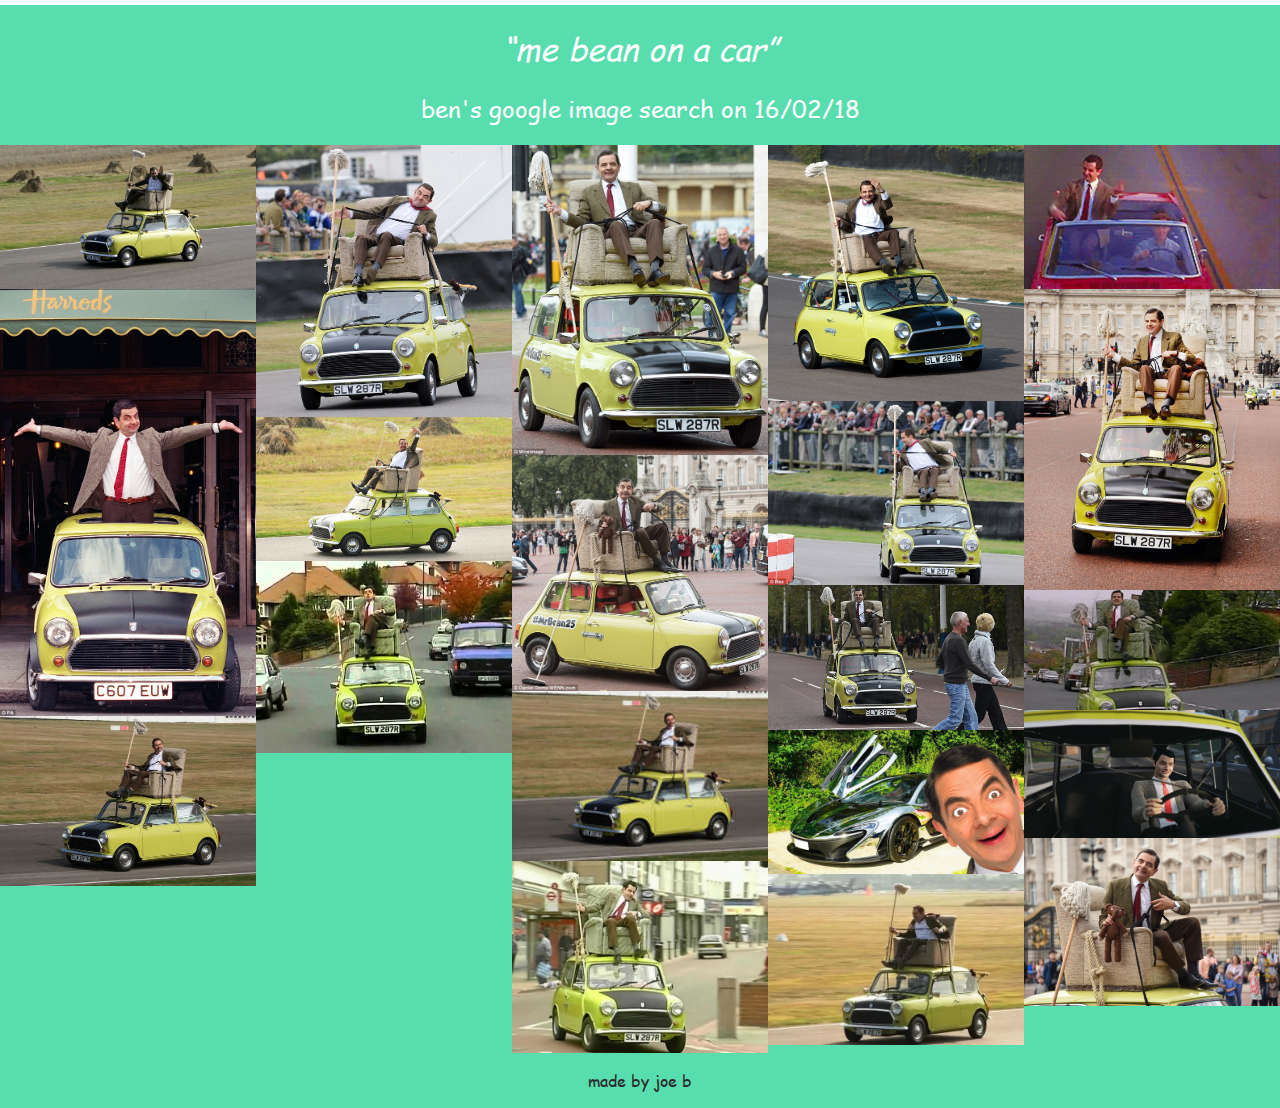
<file: index.html>
<!DOCTYPE html>
<html lang="en" >

<head>
  <meta charset="UTF-8">
  <meta name="viewport" content="width=device-width, initial-scale=1">
    
  <title>me bean on a car</title>
  <meta name="description" content="mebeanonacar.com provides the best photos of mr bean interacting with cars. why 'me bean'? ask ben">
  <meta name="keywords" content="mebeanonacar, me bean on a car, mrbeanonacar, mr bean on a car, mebeanonacar.com, mrbeanonacar.com, bean, me, me bean, mr, mr bean, super car, super cars, car, cars, on a car, sitting on a car">
  <meta name="author" content="Me Bean">
  <link rel="stylesheet" href="css/style.css">
  <link rel="apple-touch-icon" sizes="57x57" href="/apple-icon-57x57.png">
  <link rel="apple-touch-icon" sizes="60x60" href="/apple-icon-60x60.png">
  <link rel="apple-touch-icon" sizes="72x72" href="/apple-icon-72x72.png">
  <link rel="apple-touch-icon" sizes="76x76" href="/apple-icon-76x76.png">
  <link rel="apple-touch-icon" sizes="114x114" href="/apple-icon-114x114.png">
  <link rel="apple-touch-icon" sizes="120x120" href="/apple-icon-120x120.png">
  <link rel="apple-touch-icon" sizes="144x144" href="/apple-icon-144x144.png">
  <link rel="apple-touch-icon" sizes="152x152" href="/apple-icon-152x152.png">
  <link rel="apple-touch-icon" sizes="180x180" href="/apple-icon-180x180.png">
  <link rel="icon" type="image/png" sizes="192x192"  href="/android-icon-192x192.png">
  <link rel="icon" type="image/png" sizes="32x32" href="/favicon-32x32.png">
  <link rel="icon" type="image/png" sizes="96x96" href="/favicon-96x96.png">
  <link rel="icon" type="image/png" sizes="16x16" href="/favicon-16x16.png">
  <link rel="manifest" href="/manifest.json">
  <meta name="google-site-verification" content="j7WMHNWt3aTaWtTZfL5AXtxVwtjRZ8lBU3Aj4u2MKpg" />
<meta name="msapplication-TileColor" content="#ffffff">
<meta name="msapplication-TileImage" content="/ms-icon-144x144.png">
<meta name="theme-color" content="#ffffff">
</head>

<body>

<h1><i>“me bean on a car”</i></h1>
<h2>ben's google image search on 16/02/18</h2>
<section id="photos">
<img src="1353399351126836145-1.jpg" alt="Mr Bean sits on a small chair that is attached to the roof of his green car that is speeding down a road next to some grass. Two straps are seen attached to the driving wheel. He waves with one hand and holds a mop in the other." title="Mr Bean sits on a small chair that is attached to the roof of his green car that is speeding down a road next to some grass. Two straps are seen attached to the driving wheel. He waves with one hand and holds a mop in the other."/>
<img src="2BF7011D00000578-3222270-image-a-179_1441364706968.jpg" alt="Close-up of Mr Bean popping out of a hole in the roof of his green car while holding his hands out. He is wearing a brown blazer, red tie, white shirt and black trousers." title="Close-up of Mr Bean popping out of a hole in the roof of his green car while holding his hands out. He is wearing a brown blazer, red tie, white shirt and black trousers."/>
<img src="8dc61e78e58c4f8e28dfd7ec67525af1--movie-cars-tv-movie.jpg" alt="Mr Bean sits on a small chair that is attached to the roof of his green car that is speeding down a road next to some grass. Two straps are seen attached to the driving wheel. He has a hold of one strap with one hand and holds a mop in the other." title="Mr Bean sits on a small chair that is attached to the roof of his green car that is speeding down a road next to some grass. Two straps are seen attached to the driving wheel. He has a hold of one strap with one hand and holds a mop in the other."/>
<img src="yDJKO4c.jpg" alt="Mr. Bean is sitting on a chair that is placed on top of his green car. Using both hands he vigorously pulls straps that are attached to the steering wheel in order to turn a corner. He has a very worried facial expression." title="Mr. Bean is sitting on a chair that is placed on top of his green car. Using both hands he vigorously pulls straps that are attached to the steering wheel in order to turn a corner. He has a very worried facial expression."/>
<img src="mr-bean-21.jpg" alt="Mr Bean sits on a small chair that is attached to the roof of his green car that is speeding down a road next to some grass. Two straps are seen attached to the driving wheel. He has a hold of one strap with one hand and flaps his other hand in the air. He pulls a very strange face." title="Mr Bean sits on a small chair that is attached to the roof of his green car that is speeding down a road next to some grass. Two straps are seen attached to the driving wheel. He has a hold of one strap with one hand and flaps his other hand in the air. He pulls a very strange face."/>
<img src="hqdefault.jpg" alt="In a residential area, Mr Bean casually sits on the chair attached to the top of his green car. He is folding his legs as the car is in the middle of the road." title="In a residential area, Mr Bean casually sits on the chair attached to the top of his green car. He is folding his legs as the car is in the middle of the road."/>
<img src="e472a541302cd74e7a55adff8caa4434.jpg" alt="Mr Bean happily sits on the chair attached to the top of his green car. He holds a mop with his right hand and one of the straps attached to the steering wheel with the other." title="Mr Bean happily sits on the chair attached to the top of his green car. He holds a mop with his right hand and one of the straps attached to the steering wheel with the other."/>
<img src="2BF6E87000000578-0-image-m-160_1441363644400.jpg" alt="Outside of Buckingham Palace, Mr Bean sits on the chair that is attached to the roof of his green car. He holds a strap in one hand and a teddy bear with the other. The writing on his car reads 'Hashtag Mr Bean 25'." title="Outside of Buckingham Palace, Mr Bean sits on the chair that is attached to the roof of his green car. He holds a strap in one hand and a teddy bear with the other. The writing on his car reads 'Hashtag Mr Bean 25'."/>
<img src="47765881_mr_bean_mini_drive_car.jpg" alt="Mr Bean sits on a small chair that is attached to the roof of his green car that is speeding down a road next to some grass. Two straps are seen attached to the driving wheel. He has a hold of one strap with one hand and holds a mop in the other." title="Mr Bean sits on a small chair that is attached to the roof of his green car that is speeding down a road next to some grass. Two straps are seen attached to the driving wheel. He has a hold of one strap with one hand and holds a mop in the other."/>
<img src="med_1408891197_image.jpg" alt="In a commerical area, Mr Bean rapidly turns a corner while sitting on a chair attached to the roof of his green car while holding a mop with his right hand and a strap attached to the steering wheel with the other hand." title="In a commerical area, Mr Bean rapidly turns a corner while sitting on a chair attached to the roof of his green car while holding a mop with his right hand and a strap attached to the steering wheel with the other hand."/>
<img src="4LPdA4AuW5WMEBX12nRL6cMi.jpeg" alt="Mr Bean sits on a small chair that is attached to the roof of his green car that is speeding down a road next to some grass. Two straps are seen attached to the driving wheel. He waves with one hand and holds a mop in the other." title="Mr Bean sits on a small chair that is attached to the roof of his green car that is speeding down a road next to some grass. Two straps are seen attached to the driving wheel. He waves with one hand and holds a mop in the other."/>
<img src="article-0-067F41E4000005DC-810_634x455.jpg" alt="On a race-track, Mr Bean sits on a chair that is attached to the roof of his green car. He looks to his right while pulling a strap that is attached to the steering wheel. He holds a mop in addition to the strap in his right hand." title="On a race-track, Mr Bean sits on a chair that is attached to the roof of his green car. He looks to his right while pulling a strap that is attached to the steering wheel. He holds a mop in addition to the strap in his right hand."/>
<img src="SRxfAmq.jpg" alt="Mr Bean sits on a small chair that is attached to the roof of his green car. He holds a mop in his right hand while holding a strap that is attached to the steering wheel in the other. He looks disgusted as a man and a woman cross the road in front of him." title="Mr Bean sits on a small chair that is attached to the roof of his green car. He holds a mop in his right hand while holding a strap that is attached to the steering wheel in the other. He looks disgusted as a man and a woman cross the road in front of him."/>
<img src="maxresdefault.jpg" alt="An edited photo shows the face of a pleasantly surprised Mr Bean in the bottom right corner of a photo containing a black super car that has its right door open." title="An edited photo shows the face of a pleasantly surprised Mr Bean in the bottom right corner of a photo containing a black super car that has its right door open."/>
<img src="main-qimg-b559bd4c5a1e0a1311c9bfa4fa32fa16.png" alt="Going fast, Mr Bean sits on a chair that is attached to the roof of his green car. He holds the straps that are attached to the steering wheel of the car while holding a mop in his right hand. He leans forward as his hair is being blown back by the wind." title="Going fast, Mr Bean sits on a chair that is attached to the roof of his green car. He holds the straps that are attached to the steering wheel of the car while holding a mop in his right hand. He leans forward as his hair is being blown back by the wind."/>
<img src="giphy-facebook_s.jpg" alt="Mr Bean sits on a higher chair that is attached to a red convertible. The driver of the car smiles as Mr Bean waves at others." title="Mr Bean sits on a higher chair that is attached to a red convertible. The driver of the car smiles as Mr Bean waves at others."/>
<img src="nintchdbpict000186025382-e1492692310520.jpg" alt="Mr Bean sits on the chair that is attached to the roof of his green car. He holds a strap that is attached to the steering wheel with his left hand while holding a mop with the other." title="Mr Bean sits on the chair that is attached to the roof of his green car. He holds a strap that is attached to the steering wheel with his left hand while holding a mop with the other."/>
<img src="0231c1485f0b4c5e939ffebde4afea13.jpg" alt="On a residential street, Mr Bean casually sits on the chair attached to the top of his green car. He is folding his legs as the car is in the middle of the road. He also holds a mop in his right hand." title="On a residential street, Mr Bean casually sits on the chair attached to the top of his green car. He is folding his legs as the car is in the middle of the road. He also holds a mop in his right hand."/>
<img src="43fdeb-enb2016_12_18_07_33_52.jpg" alt="In a video game, a virtual Mr Bean sits inside of a green car and smiles as he holds the steering wheel." title="In a video game, a virtual Mr Bean sits inside of a green car and smiles as he holds the steering wheel."/>
<img src="mr-bean-celebrates-25th-anniversary-london.jpg" alt="Mr Bean smiles into the camera holding his teddy bear while he sits on a chair that is attached to the roof of his car." title="Mr Bean smiles into the camera holding his teddy bear while he sits on a chair that is attached to the roof of his car."/>
</section>
<p>made by joe b</p>
</body>
</html>
</file>
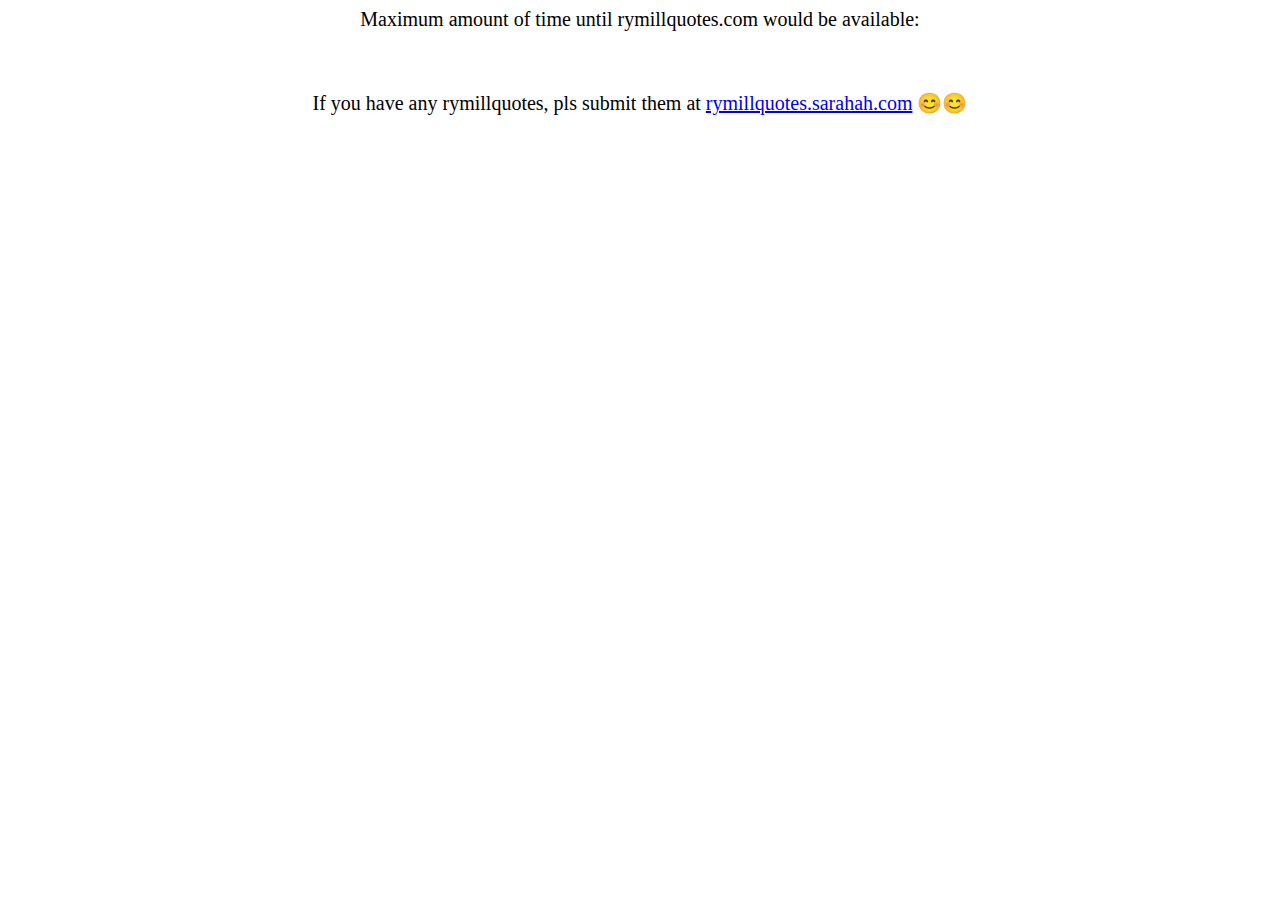
<file: secret/countdown/index.html>
<!DOCTYPE HTML>
<html>
<head>
<title>rymill quotes</title>
<meta charset='utf-8'>
<meta name="viewport" content="width=device-width, initial-scale=1">
<style>
p {
  text-align: center;
  font-size: 60px;
  margin-top:0px;
}
zaa {
    text-align: center;
    display: block;
    font-size: 20px;
 
}
</style>
</head>
<body>

<zaa>Maximum amount of time until rymillquotes.com would be available:</zaa>


<p id="demo"></p>


<script>
// Set the date we're counting down to
var countDownDate = new Date("Apr 12, 2018 20:30:59").getTime();

// Update the count down every 1 second
var x = setInterval(function() {

    // Get todays date and time
    var now = new Date().getTime();
    
    // Find the distance between now an the count down date
    var distance = countDownDate - now;
    
    // Time calculations for days, hours, minutes and seconds
    var days = Math.floor(distance / (1000 * 60 * 60 * 24));
    var hours = Math.floor((distance % (1000 * 60 * 60 * 24)) / (1000 * 60 * 60));
    var minutes = Math.floor((distance % (1000 * 60 * 60)) / (1000 * 60));
    var seconds = Math.floor((distance % (1000 * 60)) / 1000);
    
    // Output the result in an element with id="demo"
    document.getElementById("demo").innerHTML = minutes + "m " + seconds + "s ;)";
    
    // If the count down is over, write some text 
    if (distance < 0) {
        clearInterval(x);
        document.getElementById("demo").innerHTML = "countdown over";
    }
}, 1000);
</script>

<zaa>If you have any rymillquotes, pls submit them at <a href="http://RYMILLQUOTES.Sarahah.com">rymillquotes.sarahah.com</a> 😊😊</zaa>    
    
</body>
</html>
</file>
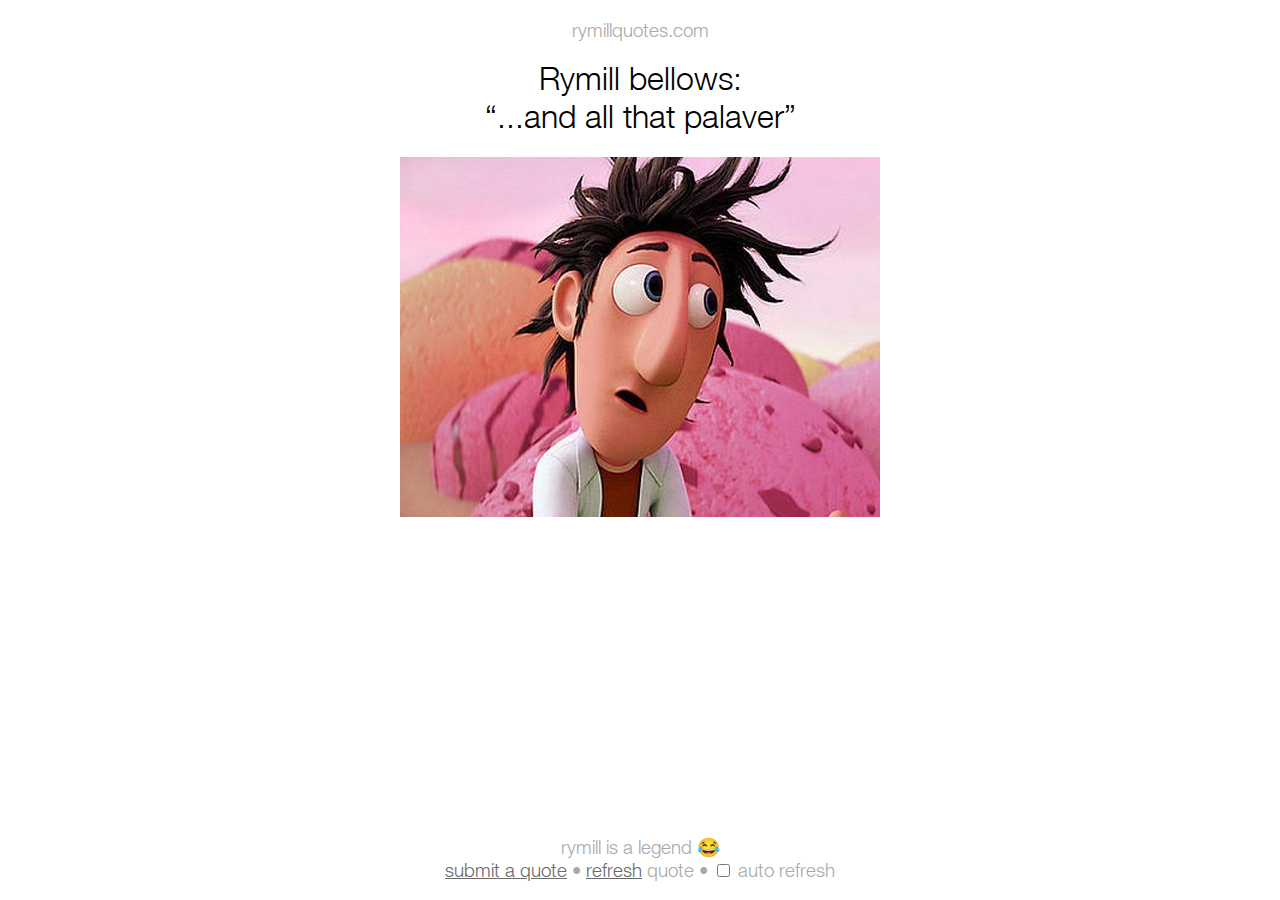
<file: secret/quotes.html>
<!DOCTYPE HTML>
<html>
<head>
<title>rymill quotes</title>
  <meta name="description" content="rymillquotes.com provides you with the latest and greatest rymill quotes. each time you refresh, you'll be given a new quote.">
  <meta name="keywords" content="rymill quotes, rymillquotes, rymillquotes.com, mr rymill quotes, mr rymill">
<link rel="stylesheet" href="style.css">
<meta charset='utf-8'>
<meta name="viewport" content="width=device-width, initial-scale=1">
<link rel="apple-touch-icon" sizes="57x57" href="favicons/apple-icon-57x57.png">
<link rel="apple-touch-icon" sizes="60x60" href="favicons/apple-icon-60x60.png">
<link rel="apple-touch-icon" sizes="72x72" href="favicons/apple-icon-72x72.png">
<link rel="apple-touch-icon" sizes="76x76" href="favicons/apple-icon-76x76.png">
<link rel="apple-touch-icon" sizes="114x114" href="favicons/apple-icon-114x114.png">
<link rel="apple-touch-icon" sizes="120x120" href="favicons/apple-icon-120x120.png">
<link rel="apple-touch-icon" sizes="144x144" href="favicons/apple-icon-144x144.png">
<link rel="apple-touch-icon" sizes="152x152" href="favicons/apple-icon-152x152.png">
<link rel="apple-touch-icon" sizes="180x180" href="favicons/apple-icon-180x180.png">
<link rel="icon" type="image/png" sizes="192x192"  href="favicons/android-icon-192x192.png">
<link rel="icon" type="image/png" sizes="32x32" href="favicons/favicon-32x32.png">
<link rel="icon" type="image/png" sizes="96x96" href="favicons/favicon-96x96.png">
<link rel="icon" type="image/png" sizes="16x16" href="favicons/favicon-16x16.png">
<link rel="manifest" href="manifest.json">
<meta name="msapplication-TileColor" content="#ffb6c1">
<meta name="msapplication-TileImage" content="favicons/ms-icon-144x144.png">
<meta name="theme-color" content="#ffb6c1">

</head>

<body>
   <noscript><p class="alert-box">In order to see the best Rymill quotes, javascript must be enabled in your browser. <a href="https://www.enable-javascript.com">Find out more.</a></p></noscript>
    <h3 id="titleText">rymillquotes.com</h3>
   <h1 id="rymillDisplay"><noscript>“<font color='red'><i>PHYSICALLY</i></font> turn javascript on”</noscript></h1>
    <img src="index.jpg" />    
    
    
    <div class="footer">
        <h3 id="titleText">rymill is a legend <lol id="emoji"></lol><noscript>👎</noscript><br /><a href="submit.html">submit a quote</a> • <a href="index.html">refresh</a> quote • <input type="checkbox" onclick="toggleAutoRefresh(this);" id="reloadCB"> auto refresh</h3>
    </div>
    

    <script src="quoteRymill.js"></script>
    <script src="autoRefresh.js"></script>
    <script>
    document.getElementById("rymillDisplay").innerHTML = 'Rymill ' + rymillSpeech[speechRandom] + ': <br />“' + rymillQuotes[rymillRandom] + '”';
    document.getElementById("emoji").innerHTML = emojis[emojiRandom];
    </script>
    
</body>
</html>
</file>
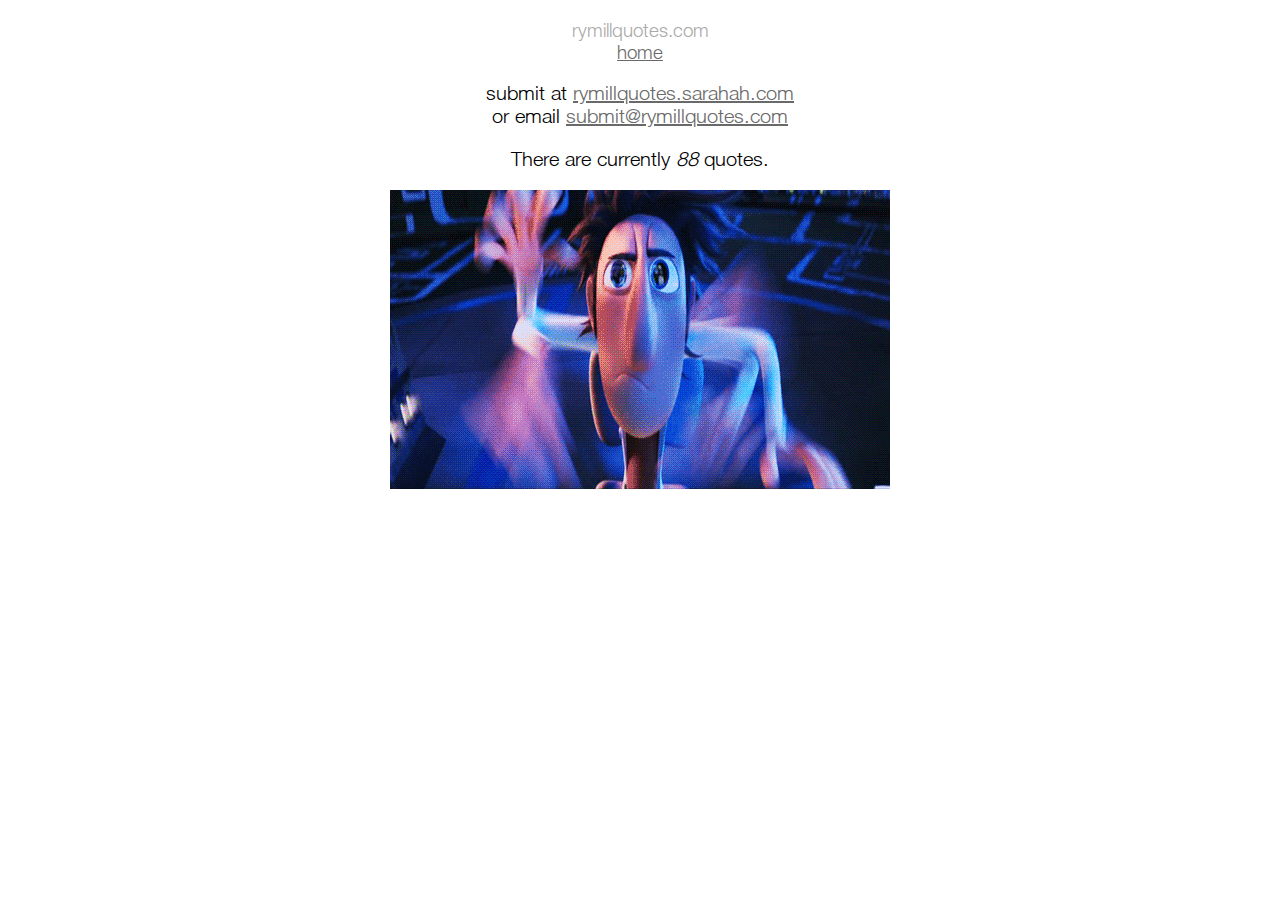
<file: secret/submit.html>
<!DOCTYPE HTML>
<html>
<head>
<title>rymill quotes: submit a quote</title>
  <meta name="description" content="rymillquotes.com provides you with the latest and greatest rymill quotes. each time you refresh, you'll be given a new quote.">
  <meta name="keywords" content="rymill quote submit, submit, rymill quotes, rymillquotes, rymillquotes.com, mr rymill quotes, mr rymill">
<link rel="stylesheet" href="style.css">
<meta charset='utf-8'>
<meta name="viewport" content="width=device-width, initial-scale=1">
</head>
<body>
   
<h3 id="titleText">rymillquotes.com<br /><a href="index.html">home</a></h3>
<p>submit at <a href="http://RYMILLQUOTES.Sarahah.com">rymillquotes.sarahah.com</a> <br />or email <a href="mailto:submit@rymillquotes.com?subject=rymill quote submission">submit@rymillquotes.com</a></p>

<p id="quoteNumber"></p>
    
<script src="quoteRymill.js"></script>
<script>document.getElementById("quoteNumber").innerHTML = 'There are currently <i>' + rymillQuotes.length + '</i> quotes.';</script>

<img src="submit.gif" />
</body>
</html>
</file>
<file: css/style.css>
@font-face {
    font-family: 'Comic Sans MS';
    font-style: normal;
    font-weight: 400;
    src: url(comic-sans.ttf) format('truetype');
}
    
html {
  border-top: 5px solid #fff;
  background: #58DDAF;
  color: #2a2a2a;
}

html, body {
  margin: 0;
  padding: 0;
  font-family: 'Comic Sans MS', 'Comic Sans', 'Chalkboard';
}

h1, h2, h3 {
  color: #fff;
  text-align: center;
  font-weight: 300;
}

p {
  text-align: center;
}

#photos {
   /* Prevent vertical gaps */
   line-height: 0;
   
   -webkit-column-count: 5;
   -webkit-column-gap:   0px;
   -moz-column-count:    5;
   -moz-column-gap:      0px;
   column-count:         5;
   column-gap:           0px;
}

#photos img {
  /* Just in case there are inline attributes */
  width: 100% !important;
  height: auto !important;
}

@media (max-width: 1200px) {
  #photos {
  -moz-column-count:    4;
  -webkit-column-count: 4;
  column-count:         4;
  }
}
@media (max-width: 1000px) {
  #photos {
  -moz-column-count:    3;
  -webkit-column-count: 3;
  column-count:         3;
  }
}
@media (max-width: 800px) {
  #photos {
  -moz-column-count:    2;
  -webkit-column-count: 2;
  column-count:         2;
  }
}
@media (max-width: 400px) {
  #photos {
  -moz-column-count:    1;
  -webkit-column-count: 1;
  column-count:         1;
  }
}
</file>
<file: secret/style.css>
@font-face { 
    font-family: 'Helvetica Neue'; 
    src: url('HelveticaNeue-Light.ttf'), url('HelveticaNeue-Light.woff'); 
} 

body {
    font-family: "Helvetica Neue", Helvetica, Arial, sans-serif;
}

#titleText, h3 {
    text-align: center;
    color: darkgray;
    font-weight: 300;
}

#rymillDisplay, h1 {
    text-align: center;
    margin-top:0px;
    font-weight: 300;
}

.alert-box {
	background-color: #fffbcc;
	color: #ff0000;
	font-size: 20px;
	line-height: 23px;
	padding: 13px 16px;
	text-align: center;
}

a {
    color: dimgray;
}

.footer {
    position: fixed;
    left: 0;
    bottom: 0;
    width: 100%;
    color: white;
    background-color: white;
    text-align: center;
}

p {
    text-align: center;
    font-size: 20px;
    margin-top:0px;
    font-weight: 300;
}

img{
    max-width: 100%; 
    height: auto;
    display: block;
    margin-left: auto;
    margin-right: auto;
}
</file>
